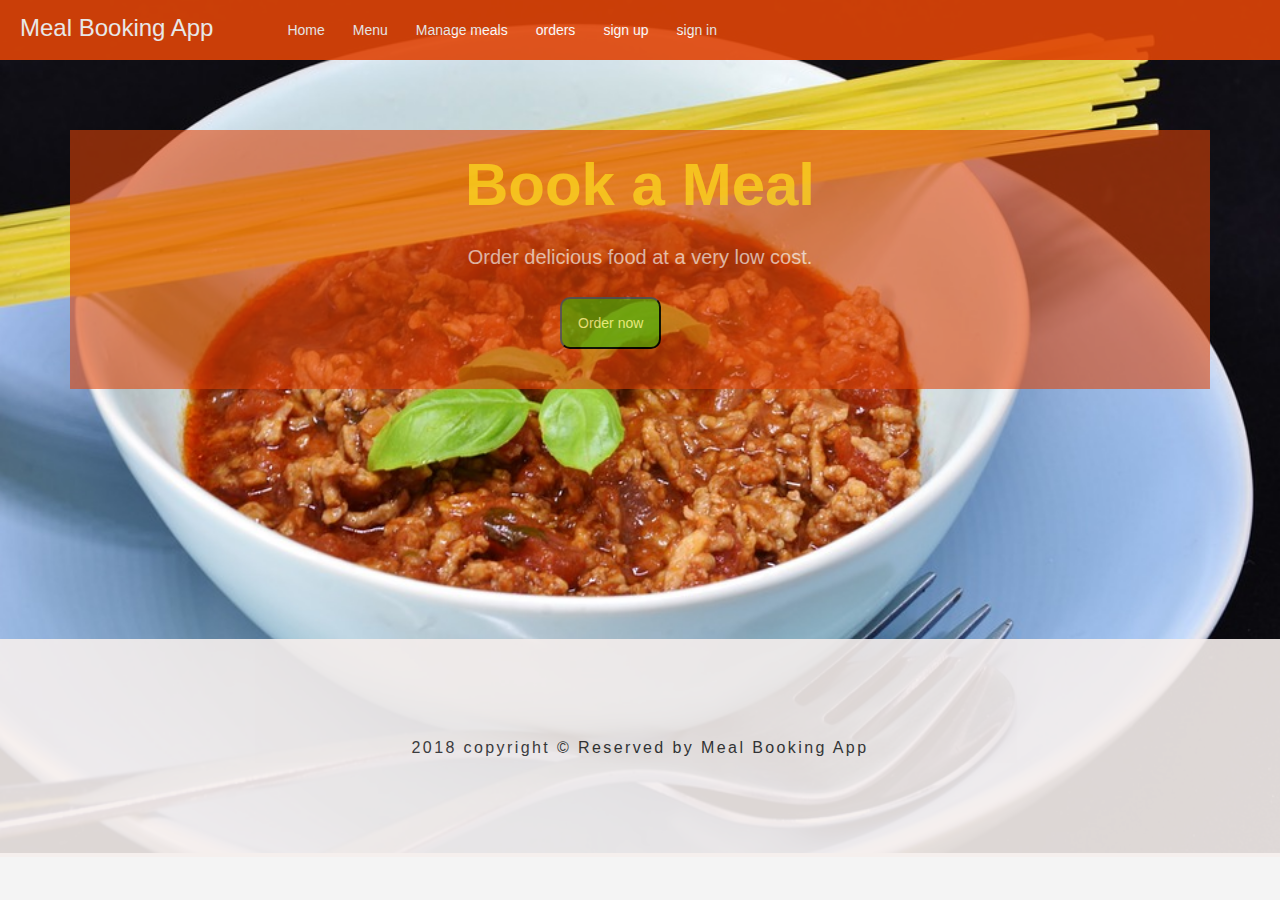
<file: index.html>
<!DOCTYPE html>
<html lang="en">
<head>
    <meta charset="UTF-8">
    <meta name="viewport" content="width=device-width, initial-scale=1.0">
    <meta http-equiv="X-UA-Compatible" content="ie=edge">
    <title>Book-meal</title>
    <link rel="stylesheet" href="css/style.css">
</head>
<body class="body">
<nav class="mynav">
    <p>Meal Booking App</p>

<!--<span class="open-slide">
    <a href="#" onclick="openSlideMenu()">
        <svg width = "30" height = "30">
            <path d = "M0,5 30,5" stroke ="#fff" stroke-width = "5"/>
            <path d = "M0,14 30,14" stroke = "#fff" stroke-width = "5"/>
            <path d = "M0,23 30,23" stroke = "#fff" stroke-width = "5 "/>

        </svg>

    </a>
</span>


<ul class="navbar-nav">
    <li><a href="#">Home</a></li>
    <li><a href="menu.html">Menu</a></li>
    <li><a href="#">order</a></li>
    <li><a href="#">Meals</a></li>
    <li><a href="#">Manage Meals</a>
    
    <ul class="dropdown">
        <li><a href="#">add meal</a></li>
        <li><a href="#">edit meal</a></li>
        <li><a href="#">delete meal</a></li>
    </ul>

    </li>
    <a href="register.html">signup</a>
    <li><a href="signin.html">Sign in</a></li>
    <li><a href="#">Sign out</a></li>
   
</ul>


<div  id = "side-menu"class="side-nav">
    <a href="#" class="btn-close" onclick="closeSlideMenu()">&times;</a>
    <a href="#">Home</a>
    <a href="menu.html">Menu</a>
    <a href="#">order</a>
    <a href="#">Meals</a>
    <a href="#">Manage Meals
        <ul class="dropdown">
            <li><a href="#">add meal</a></li>
            <li><a href="#">edit meal</a></li>
            <li><a href="#">delete meal</a></li>
        </ul>
    </a>
    <div class="nav-links">
        <a href="register.html">signup</a>
        <a href="signin.html">Sign in</a>
        <a href="register.html">Sign out</a>
    </div>
</div>Failed to load resource: net::ERR_FILE_NOT_FOUND

-->

<ul>
    <li><a href="index.html">Home</a></li>
    <li><a href="menu.html">Menu</a></li>
    <li><a href="#">Manage meals</a>
        <ul>
            <li><a href="add_meal.html">Add meal</a></li>
            <li><a href="edit_meal.html">Edit meal</a></li>
            <li><a href="#">Delete meal</a></li>
        </ul>
    </li>
    <li><a href="#">orders</a>
        <ul>
            <li><a href="#">customer order</a></li>
            <li><a href="#">order details</a></li>
            <li><a href="#">order history</a></li>
        </ul>
    </li>
    <li><a href="register.html">sign up</a></li>
    <li><a href="signin.html">sign in</a></li>
</ul>

</nav>

<div id="main">
    <h1 class="headingClass">Book a Meal</h1><br/>
  <div class="page-body">
     <p id="para">
        Order delicious food at a very low cost.
    </p>
    <div class="order-now">
       <button class="button" id="order-now"><a href="signin.html">Order now</a></button>
    </div>
  </div>

</div>

<footer id="footer">
    <p class="copyright">2018 copyright &copy; Reserved by Meal Booking App</p>
</footer>

</body>
</html>
</file>
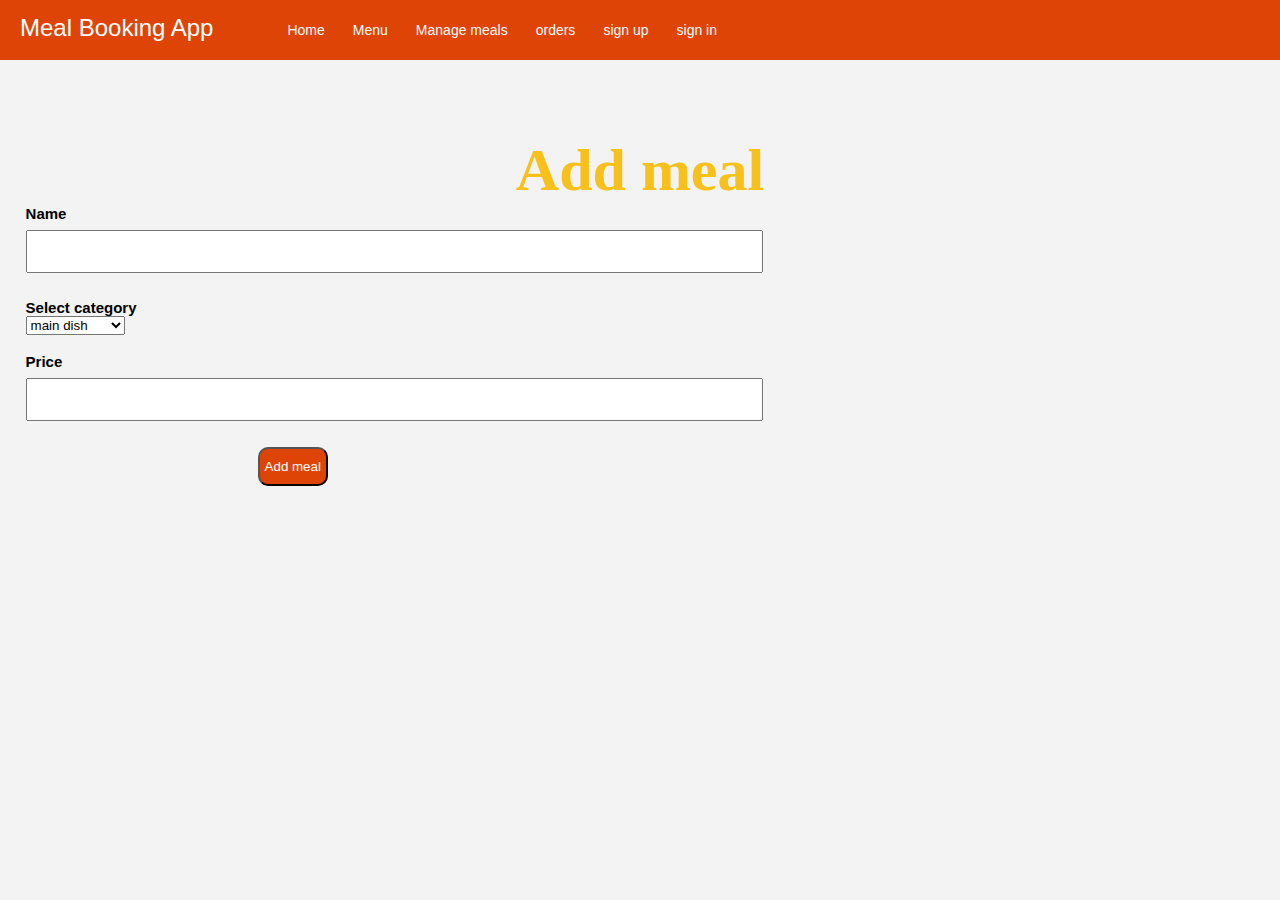
<file: add_meal.html>
<!DOCTYPE html>
<html lang="en">
<head>
    <meta charset="UTF-8">
    <meta name="viewport" content="width=device-width, initial-scale=1.0">
    <meta http-equiv="X-UA-Compatible" content="ie=edge">
<title>Meal Booking App</title>


<link rel="stylesheet" type="text/css" href="css/style.css">

</head>

<body class="add-meal">


        <nav class="navbar">
                <p>Meal Booking App</p>
            <ul>
                <li><a href="index.html">Home</a></li>
                <li><a href="menu.html">Menu</a></li>
                <li><a href="#">Manage meals</a>
                    <ul>
                        <li><a href="add_meal.html">Add meal</a></li>
                        <li><a href="edit_meal.html">Edit meal</a></li>
                        <li><a href="#">Delete meal</a></li>
                    </ul>
                </li>
                <li><a href="#">orders</a>
                    <ul>
                        <li><a href="#">customer order</a></li>
                        <li><a href="#">order details</a></li>
                        <li><a href="#">order history</a></li>
                    </ul>
                </li>
                <li><a href="register.html">sign up</a></li>
                <li><a href="signin.html">sign in</a></li>
            </ul>
            
            </nav>
            


<div class="addmeal-form">
        <h1 class="heading-2">Add meal</h1>

        <form> 
            <div class="form-group">
                <label for="name">Name</label>
                <input id="name" name="name" type="text" value="">
            </div>


            <br>

            <div class="form-group">
                                
                <label for="category">Select category</label>
                <select id="category" name="category"><option value="main dish">main dish</option><option value="Dessert">Dessert</option><option value="Beverages">Beverages</option><option value="salads">Fresh salads</option><option value="coffee">Coffee</option><option value="Burbeque">Burbeque</option></select>

            </div>
            
            <br>

            <div class="form-group">
                    
                <label for="price">Price</label>
                <input id="price" name="price" type="text" value="">
            
                </div>

            <br>

               <p id="addmeal"><input type="submit" value="Add meal"></p>
        
        </form>    
    </div>     

</body>
</html>
</file>
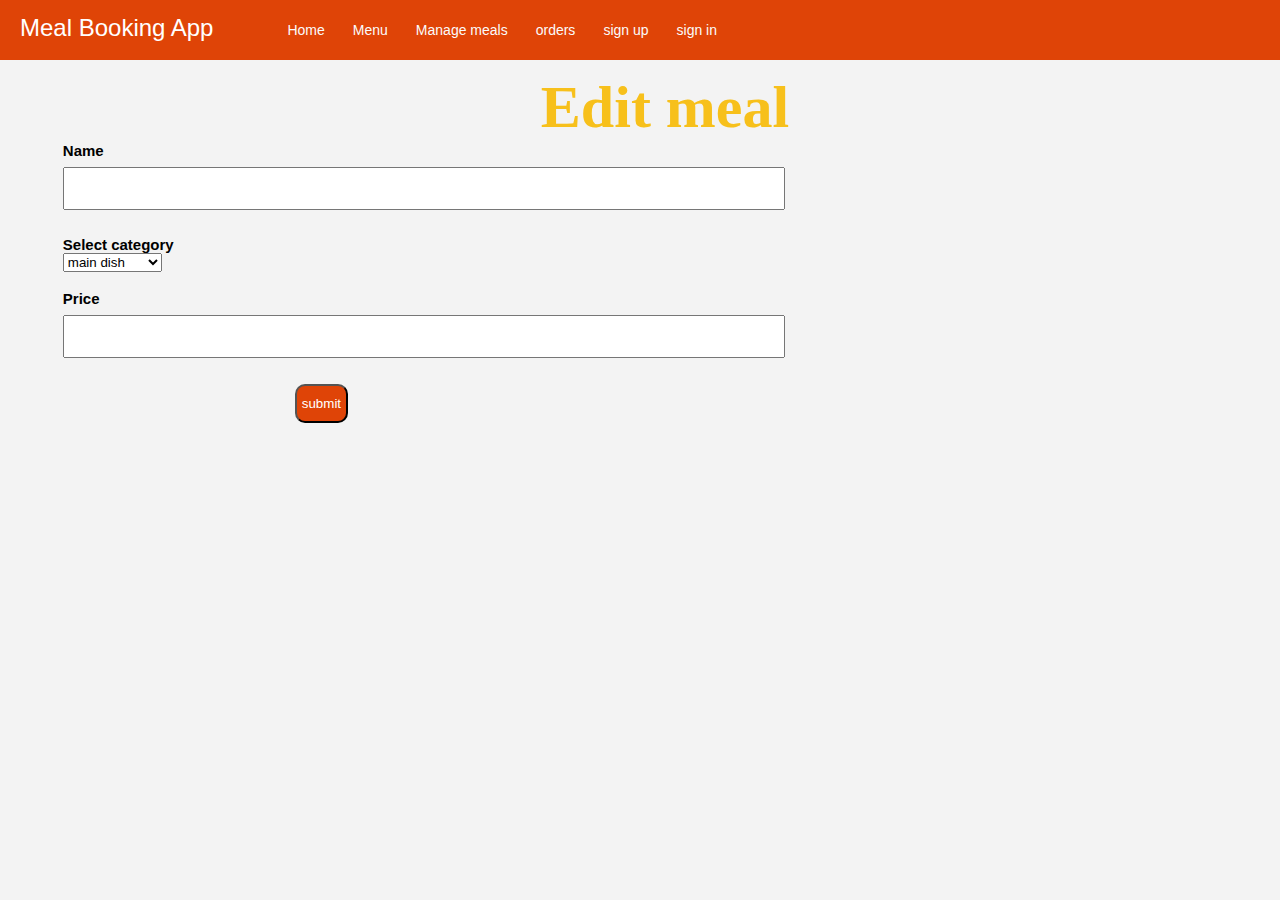
<file: edit_meal.html>
<!DOCTYPE html>
<html lang="en">
<head>
    <meta charset="UTF-8">
    <meta name="viewport" content="width=device-width, initial-scale=1.0">
    <meta http-equiv="X-UA-Compatible" content="ie=edge">
<title>Meal Booking App</title>


<link rel="stylesheet" type="text/css" href="css/style.css">

</head>

<body class="edit-meal">


        <nav class="navbar">
                <p>Meal Booking App</p>
            <ul>
                <li><a href="index.html">Home</a></li>
                <li><a href="#">Menu</a></li>
                <li><a href="#">Manage meals</a>
                    <ul>
                        <li><a href="add_meal.html">Add meal</a></li>
                        <li><a href="edit_meal.html">Edit meal</a></li>
                        <li><a href="#">Delete meal</a></li>
                    </ul>
                </li>
                <li><a href="#">orders</a>
                    <ul>
                        <li><a href="#">customer order</a></li>
                        <li><a href="#">order details</a></li>
                        <li><a href="#">order history</a></li>
                    </ul>
                </li>
                <li><a href="register.html">sign up</a></li>
                <li><a href="signin.html">sign in</a></li>
            </ul>
            
            </nav>
            


<div class="editmeal-form">
        <h1 class="heading-2">Edit meal</h1>

        <form>
            <!--<input id="csrf_token" name="csrf_token" type="hidden" value="IjM0ZmUyNzdlNzVjYzE4YTUxNmFlMjdmMGFkZTM0NWE0NTc3ZWJmMWEi.DcC7LA.XBimyYI3nzC6Q8aG2tikuVVvcvo">-->
            
            <div class="form-group">
                <label for="name">Name</label>
                <input id="name" name="name" type="text" value="">
            </div>


            <br>

            <div class="form-d">
                                
                <label for="category">Select category</label>
                <select id="category" name="category"><option value="main dish">main dish</option><option value="Dessert">Dessert</option><option value="Beverages">Beverages</option><option value="salads">Fresh salads</option><option value="coffee">Coffee</option><option value="Burbeque">Burbeque</option></select>

            </div>
            
            <br>

            <div class="form-d">
                    
                <label for="price">Price</label>
                <input id="price" name="price" type="text" value="">
            
                </div>

            <br>

               <p id="editmeal"><input type="submit" value="submit"></p>
        
        </form>    
    </div>     

</body>
</html>
</file>
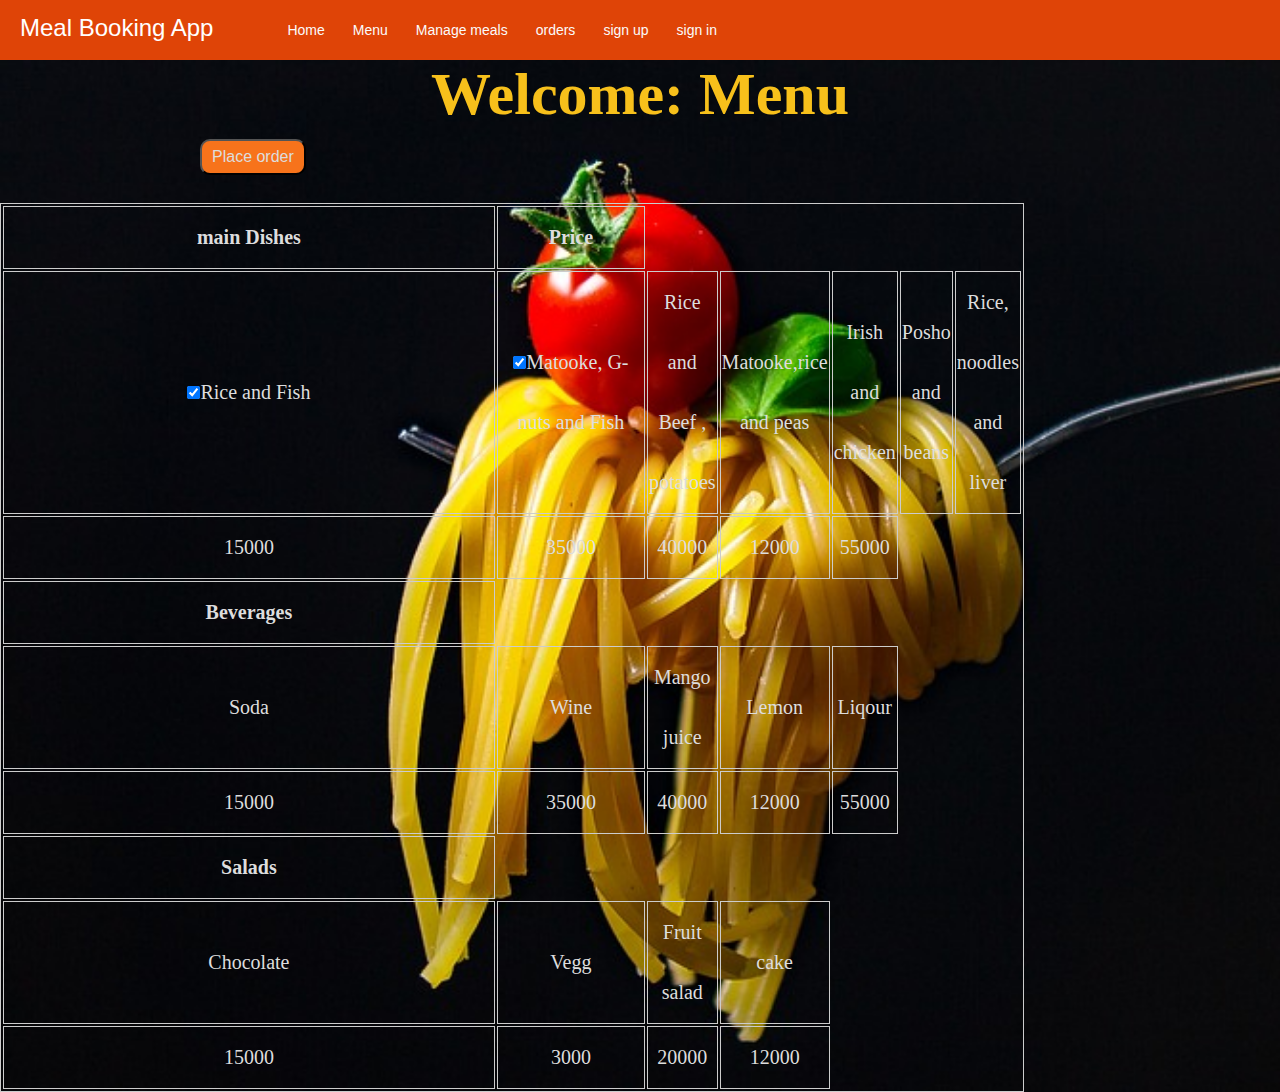
<file: menu.html>
<!DOCTYPE html>
<html lang="en">
<head>
    <meta charset="UTF-8">
    <meta name="viewport" content="width=device-width, initial-scale=1.0">
    <meta http-equiv="X-UA-Compatible" content="ie=edge">
<title>Meal Booking App</title>


<link rel="stylesheet" type="text/css" href="css/style.css">

</head>
<body>

                <nav class="navbar">
                                <p>Meal Booking App</p>
                            
                            <ul>
                                <li><a href="index.html">Home</a></li>
                                <li><a href="menu.html">Menu</a></li>
                                <li><a href="#">Manage meals</a>
                                    <ul>
                                        <li><a href="add_meal.html">Add meal</a></li>
                                        <li><a href="edit_meal.html">Edit meal</a></li>
                                        <li><a href="#">Delete meal</a></li>
                                    </ul>
                                </li>
                                <li><a href="#">orders</a>
                                    <ul>
                                        <li><a href="#">customer order</a></li>
                                        <li><a href="#">order details</a></li>
                                        <li><a href="#">order history</a></li>
                                    </ul>
                                </li>
                                <li><a href="register.html">sign up</a></li>
                                <li><a href="signin.html">sign in</a></li>
                            </ul>
                        </nav> 

<div class="menu-a">                   
    <h1>Welcome: Menu</h1>
    <button class="place-order"><a href="#">Place order</a></button>                        


<!--<form action="">
        <input type="checkbox" name="main dish" value="Main dish">Main dish<br>
        <input type="checkbox" name="Beverages" value="Beverages" checked> Beverages<br>
        <input type="checkbox" name="salads" value="Salads" checked>Fresh salads<br>
        <input type="checkbox" name="coffee" value="coffee" checked>Coffee<br>
        <input type="submit" value="Submit">
</form>-->


<table class="menu">
                <tr>
                        <th>main Dishes</th>
                        <th>Price</th>
                       
                </tr>
                <tr>
                        <td><input type="checkbox" name="Beverages" value="Beverages" checked>Rice and Fish</td>
                        <td><input type="checkbox" name="Beverages" value="Beverages" checked>Matooke, G-nuts and Fish</td>
                        <td>Rice and Beef , potatoes</td><br>
                        <td>Matooke,rice and peas</td><br>
                        <td>Irish and chicken</td>
                        <td>Posho and beans</td>
                        <td>Rice, noodles and liver</td>
                </tr>
        
                <tr>
                        <td>15000</td>
                        <td>35000</td>
                        <td>40000</td>
                        <td>12000</td>
                        <td>55000</td>
                </tr>
        
                <tr>
                        <th>Beverages</th>
                       
                </tr>
                <tr>
                        <td>Soda</td>
                        <td>Wine</td>
                        <td>Mango juice</td>
                        <td>Lemon</td>
                        <td>Liqour</td>
                </tr>
        
                <tr>
                        <td>15000</td>
                        <td>35000</td>
                        <td>40000</td>
                        <td>12000</td>
                        <td>55000</td>
                </tr>
        
        
                <tr>
                        <th>Salads</th>
                       
                </tr>
                <tr>
                        <td>Chocolate</td>
                        <td>Vegg</td>
                        <td>Fruit salad</td>
                        <td>cake</td>
                </tr>
        
                <tr>
                        <td>15000</td>
                        <td>3000</td>
                        <td>20000</td>
                        <td>12000</td>
                      
                </tr>
        
        </table>

</div>           
</body>
</html>
</file>
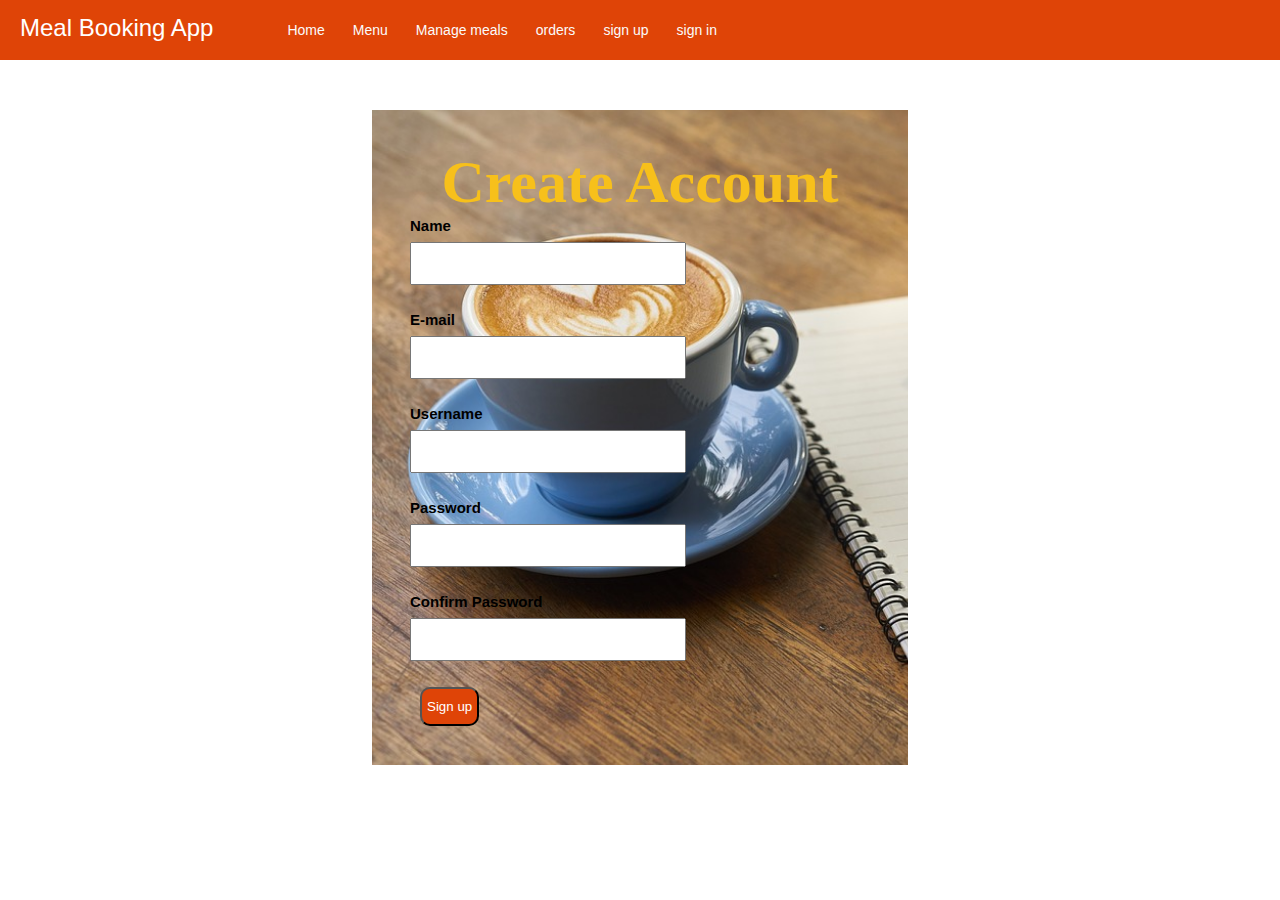
<file: register.html>
<!DOCTYPE html>
<html lang="en">
<head>
    <meta charset="UTF-8">
    <meta name="viewport" content="width=device-width, initial-scale=1.0">
    <meta http-equiv="X-UA-Compatible" content="ie=edge">
<title>Book meal</title>


<link rel="stylesheet" type="text/css" href="css/style.css">

</head>
<body> 
   
    

    <nav class="navbar">
        <p>Meal Booking App</p>
    <ul>
        <li><a href="index.html">Home</a></li>
        <li><a href="menu.html">Menu</a></li>
        <li><a href="#">Manage meals</a>
            <ul>
                <li><a href="add_meal.html">Add meal</a></li>
                <li><a href="edit_meal.html">Edit meal</a></li>
                <li><a href="#">Delete meal</a></li>
            </ul>
        </li>
        <li><a href="#">orders</a>
            <ul>
                <li><a href="#">customer order</a></li>
                <li><a href="#">order details</a></li>
                <li><a href="#">order history</a></li>
            </ul>
        </li>
        <li><a href="register.html">sign up</a></li>
        <li><a href="signin.html">sign in</a></li>
    </ul>
    
    </nav>
    

<div class="register-form">
        <h1 class="heading">Create Account</h1>
        
        <form action="" method="POST">
            <div class="form-group">
                
                <label for="name">Name</label>
                <input id="name" name="name" type="text" value="">
                

            </div> 

            <br>

            <div class="form-c">
                
                <label for="email">E-mail</label>
                <input  id="email" name="email" type="text">
                

            </div>

            <br>

            <div class="form-c">
                
                <label for="username">Username</label>
                <input class="form-control" id="username" name="username" type="text" value="">
                

            </div>

            <br>

            <div class="form-c">
                
                <label for="password">Password</label>
                <input class="form-control" id="password" name="password" type="password" value="">
                

            </div>

            <br>

             <div class="form-c">
                
                <label for="confirm">Confirm Password</label>
                <input class="form-control" id="confirm" name="confirm" type="password" value="">
                

            </div>

            <br>

            <p><input type="submit" value="Sign up" class="btn-register"></p>
        </form>
    </div>     

</body>
</html>
</file>
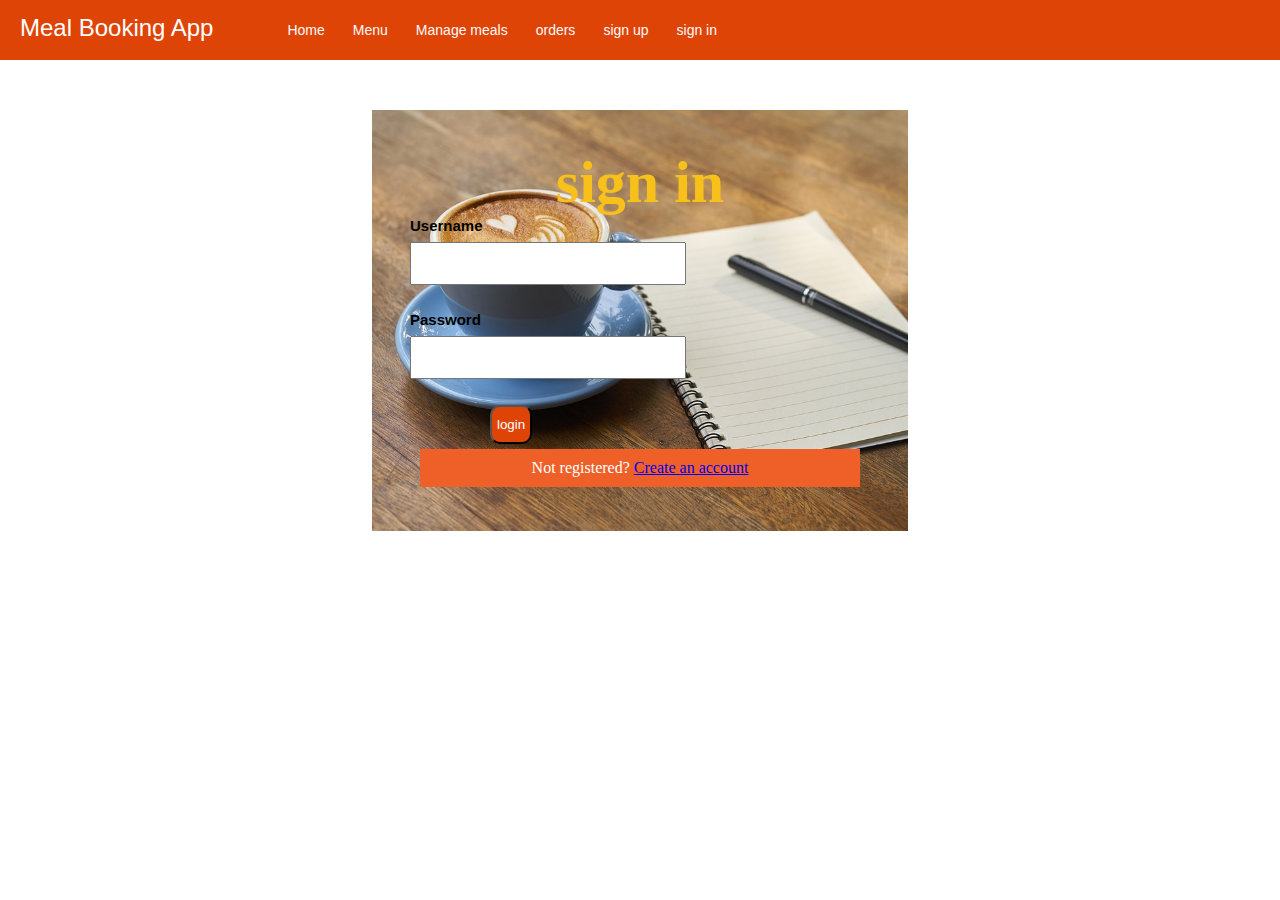
<file: signin.html>
<!DOCTYPE html>
<html lang="en">
<head>
    <meta charset="UTF-8">
    <meta name="viewport" content="width=device-width, initial-scale=1.0">
    <meta http-equiv="X-UA-Compatible" content="ie=edge">
<title>Meal Booking App</title>


<link rel="stylesheet" type="text/css" href="css/style.css">

</head>
<body>
    <nav class="navbar">
        <p>Meal Booking App</p>
    
    <ul>
        <li><a href="index.html">Home</a></li>
        <li><a href="menu.html">Menu</a></li>
        <li><a href="#">Manage meals</a>
            <ul>
                <li><a href="add_meal.html">Add meal</a></li>
                <li><a href="edit_meal.html">Edit meal</a></li>
                <li><a href="#">Delete meal</a></li>
            </ul>
        </li>
        <li><a href="#">orders</a>
            <ul>
                <li><a href="#">customer order</a></li>
                <li><a href="#">order details</a></li>
                <li><a href="#">order history</a></li>
            </ul>
        </li>
        <li><a href="register.html">sign up</a></li>
        <li><a href="signin.html">sign in</a></li>
    </ul>
    
    </nav>
    

<div class="login-page">
      
    <div id="login-form">
            <h1 class="heading">sign in</h1>
        <form action="" method="POST">

            <div class="form-b">
                <label>Username</label>
                <input type="text" name="username" class="form-control" value="">
            </div>

            <br>

            <div class="form-b">
                <label>Password</label>
                <input type="password" name="password" class="form-control" value="">
            </div>

                <br>
        <div id="btn-login">
            <input type="submit" class="button" value="login">
        </div>
            <p class="message"><span>Not registered?</span> <a href="register.html">Create an account</a></p>
            
              </form>
         </div>

</div>       
       


</div>

      <!--<script src="mealapp.js"></script>  -->
</body>
</html>
</file>
<file: css/style.css>
@charset "utf-8";

*{
    margin: 0;
    padding-top: 0;
}

.body{
    background-image: url('../css/img/meal-a.jpg');
    max-height: 400px;
    background-repeat: no-repeat;
    background-size: cover;
    font-family:"Arial", Serif;
    background-color: #f4f4f4;
    opacity: 0.9;
    /* if you don't want your side nav to show */
    overflow-x: hidden;
    display: block;
    margin-left: auto;
    margin-right: auto;
    margin-top: auto;
    width: 100%;
    padding: 0;
}



/* previous navbar styles */
/*.navbar{
background-color: #4ba90624;
overflow: hidden;
height: 63px;
height: 60px;
position: relative;
}



.navbar a{
    float: left;
    display: block;
    color:#f2f2f2;
    text-align: center;
    padding: 14px 16px;
    text-decoration: none;
    font-size: 17px;
    position: relative;
}

.navbar ul li{
    margin: 8px 0 0 0;
    list-style: none;
    position: relative;

}

.navbar a:hover{
    background-color: #ddd;
    color: #000;
}

.side-nav{
    height: 100%;
    width:0;
    position:fixed;
    z-index: 1;
    top:0;
    left: 0;
    background-color: #111;
    opacity: 0.9;
    overflow-x: hidden;
    padding-top: 60px;
    transition:0.5s;
   
}

.side-nav a{
    padding: 10px 10px 10px 30px;
    width: 150px;
    text-decoration: none;
    font-size: 22px;
    color:#ccc;
    display:block;
    transition: 0.3s;
}

.side-nav a:hover{
    color: #fff;
    background-color: #111;
}
.side-nav .btn-close{
    position: absolute;
    top:0;
    right:22px;
    font-size: 36px;
    margin-left:50px;
}

.dropdown li{
background-color: #fff;
color: #000;
    display: block;
    position: absolute;
    width: 150px;
}

*/


/* Navigation bar styles */
nav{
    width: 100%;
    height: 60px;
    color: #fff;
    background-color:#df4407;
}

nav p{
    font-family: Arial;
    color:#fff;
    font-size: 24px;
    line-height: 55px;
    float:left;
     padding: 0 20px;
}

nav ul{
    float: left;
}
nav ul li{
    float: left;
    list-style: none;
    position: relative;
}

nav ul li a{
    display: block;
    font-family: Arial;
    color:#fbfbfb;
    font-size: 14px;
    padding: 22px 14px;
    text-decoration: none;
}

nav ul li ul{
    display: none;
    position: absolute;
    background-color: #333;
    padding: 10px;
    border-radius: 0px 0px 4px 4px;
}

nav ul li:hover ul{
    display: block;
}


nav ul li ul li {
   width: 150px;
   border-radius: 4px;
 }

nav ul li ul li a{
   padding: 8px 14px;
}

nav ul li ul li a:hover{
    color: #222;
    background-color: #f3f3f3;
 }

/* End of navigation styles */


/* Body content styles */
#main{
    /* margin-top: 40px;
    margin-left: 100px; */
    transition: margin-left 0.5s;
    padding: 20px;
    overflow: hidden;
    width: auto;
    margin: 70px 70px auto;
    background-color: #df4407a6;

}

/* End of body content styles */


/* h1 styles */
h1{
    color: #f7c01b;
    text-align: center;
    font-weight: bold;
    font-size: 60px;
    /*background-color: #e6b93324;*/
    width: 100%;
}


/* order button styles*/
.order-now{
    margin-left: 450px;

}
#order-now{
    background-color: #4ba906c4;
    color:#fff;
    border-radius:10px;
    padding: 16px;
    font-size:14px;
    margin:20px; 

}

#order-now a{
    text-decoration: none;
    color: rgb(236, 235, 128);
}
/* End of order button styles */

#btn-signin{
   margin-left: 450px;
}

/* paragraph style on index page */
#para{
    width: 100%;
    text-align: center;
    color: #fbfbfbba;
    line-height: 2em;
    font-size: 20px;
    /*background-color: #8614008f;*/
    
}


/* Form styles for input section */
input[type=text] {
    width: 60%;
    padding: 12px 10px;
    margin: 8px 0;
    box-sizing: border-box;
}

input[type=password] {
    width: 60%;
    padding: 12px 10px;
    margin: 8px 0;
    box-sizing: border-box;
}

input[type=submit]{
    border-radius: 10px;
    padding: 10px 5px;
    background-color: #df4407;
    color: #fff;
}
/* end of form styles */



/* Manage meals styles */
label{
display: block;
/*margin-left:140px;*/
font-family: Arial, Helvetica, sans-serif;
font-weight: bold;
font-size:15px;
}

/* Add meal styles */
.add-meal{
    background: #f3f3f3;
}

.addmeal-form{
    margin:50px auto;
    padding: 2%; 
}
#addmeal{
    margin-left:232px;  
}




/* Edit meal styles */
.edit-meal{
    background: #f3f3f3;
}

.editmeal-form{
    margin-left:50px;
    padding: 1%; 
}
#editmeal{
    margin-left:232px;  
}



/* login page styles */
.login-page{
    width: 460px;
    padding: 3%;
    margin: 50px auto;
    background-image: url('../css/img/login-bg.jpg');
    background-repeat: no-repeat; 
    background-size: cover;
    
}

#btn-login{
    margin-left:80px; 
}

.message{
    text-align: center;
    margin: 5px 10px;
    padding: 10px;
    background: rgb(238, 96, 40);
}

.message span{
    color: #fff;
    font-size: 16px;
}



/* Register page styles */

.register-form{
    width: 460px;
    padding: 3%;
    margin:  50px auto;
    background-image: url('../css/img/login-bg.jpg');
    background-repeat: no-repeat; 
    background-size: cover;
    
}
.btn-register{
    margin-left:10px; 
}


/* menu  page styles */
.menu-a{
    background-image: url('../css/img/bac1.jpg');
    background-repeat:no-repeat;
    background-size: cover;
}


table,tr, th,td{
    border: 1px solid #ccc;
    line-height: 3em;
    text-align: center;
    width: 80%;
    color: #ddd;
    font-size: 20px;
}
.place-order{
    margin: 10px 200px 10px 200px;
    padding: 7px 10px;
    border-radius: 10px;
    background-color: #f7731b;
}

.place-order a{
text-decoration: none;
color: #ddd;
font-size: 16px;
}
/* End of menu page styles */



/* footer styles */

.copyright{
    text-align:center;
    font-family: 'Montserrat-Light', sans-serif;
    letter-spacing: 0.15em;
    background: transparent;
    border: 0;
    margin:250px 0 0 0;
    background-color: #f5eeec;
    /*background-color: #df4407;*/
    color:#333;
    padding: 100px;

}

/* media queries */
@media only screen and (max-width: 600px) {
    #main{
        display: flex;
        justify-content: center;
        width: auto;
        margin: 20px 20px auto;
    }
   
   
}
</file>
